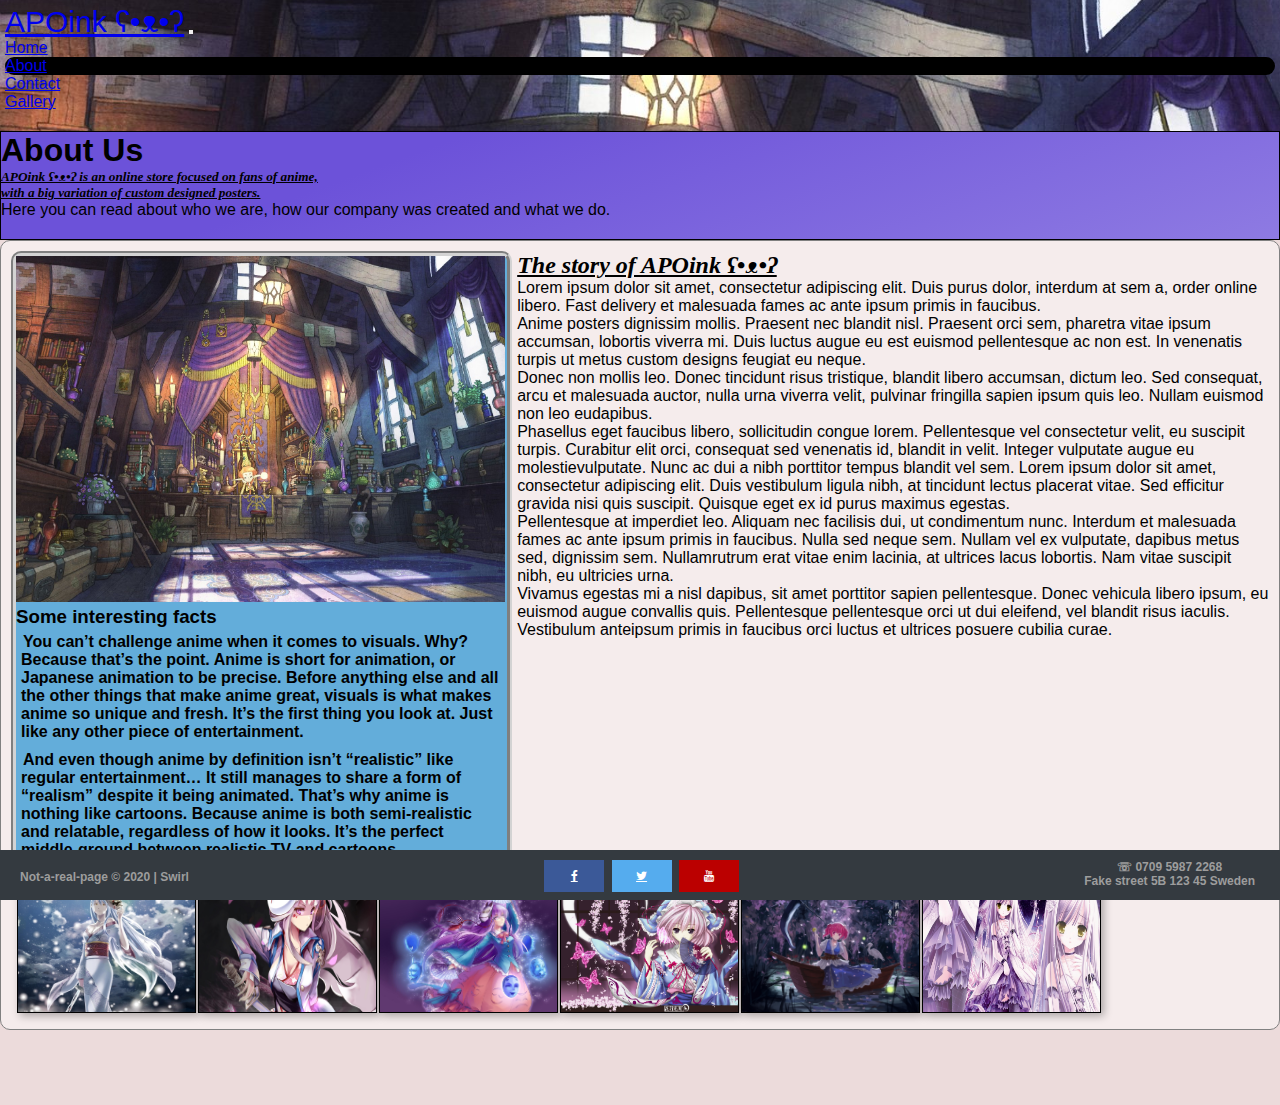
<file: Project/pages/about.html>
<!DOCTYPE html>
<html lang="en">

    <head>
        <meta charset="utf-8">
        <meta name="viewport" content="width=device-width, initial-scale=1.0">

        <!-- Is shown on Google when you search -->
        <meta name="description" content="APOink - Anime Posters Online store with high quality products with custome designs." />
        <!-- Many say that this does nothing for your SEO -->
        <meta name="keywords" content="Anime poster, Order online, Custom design, Fast delivery" />
        <!-- Instructs most search engines not to show the page in search results -->
        <meta name="robots" content="noindex, nofollow, noarchive">
        <!-- Instructs Googles web crawlers specifically -->
        <meta name="googlebot" content="noindex" />

        <!-- Bootstrap -->
        <link rel="stylesheet" href="https://stackpath.bootstrapcdn.com/bootstrap/4.5.0/css/bootstrap.min.css" integrity="sha384-9aIt2nRpC12Uk9gS9baDl411NQApFmC26EwAOH8WgZl5MYYxFfc+NcPb1dKGj7Sk" crossorigin="anonymous">
        <!-- CSS Style -->
        <link rel="stylesheet" href="../style.css">
        <link rel="stylesheet" href="../mobilestyle.css">
        <!-- Add icon library -->
        <link rel="stylesheet" href="https://cdnjs.cloudflare.com/ajax/libs/font-awesome/4.7.0/css/font-awesome.min.css">

        <title>About APOink</title>
    </head>

    <body>
        <!--Nav bar-->
        <nav class="navbar fixed-top navbar-expand-lg navbar-dark bg-dark">
            <a class="navbar-brand" href="../index.html">APOink ʕ•ᴥ•ʔ</a>
            <button class="navbar-toggler" type="button" data-toggle="collapse" data-target="#navbarNav" aria-controls="navbarNav" aria-expanded="false" aria-label="Toggle navigation">
                <span class="navbar-toggler-icon"></span>
            </button>
            <div class="collapse navbar-collapse" id="navbarNav">
                <ul class="navbar-nav">
                    <li class="nav-item">
                        <a class="nav-link" href="../index.html">Home</a>
                    </li>
                    <li class="nav-item active">
                        <a class="nav-link" href="about.html">About<span class="sr-only">(current)</span></a>
                    </li>
                    <li class="nav-item">
                        <a class="nav-link" href="contact.html">Contact</a>
                    </li>
                    <li class="nav-item">
                        <a class="nav-link" href="gallery.html">Gallery</a>
                    </li>
                </ul>
            </div>
        </nav>
        <!--Nav bar-->


        <div class="container" role="main">
            <div class="jumbotron">
                <h1>About Us</h1>
                <h5><em class="seo">APOink ʕ•ᴥ•ʔ is an online store focused on fans of anime,<br> with a big variation of custom designed posters.</em></h5>
                <p>Here you can read about who we are, how our company was created and what we do.</p>
            </div>

            <div class="about-container">
                <section class="text-center about-container-text">
                    <h2><strong class="seo">The story of APOink ʕ•ᴥ•ʔ </strong></h2>
                    <p class="lead">Lorem ipsum dolor sit amet, consectetur adipiscing elit. Duis purus dolor, interdum at sem a, order online libero. Fast delivery et malesuada fames ac ante ipsum primis in faucibus.</p>
                    <p> Anime posters dignissim mollis. Praesent nec blandit nisl. Praesent orci sem, pharetra vitae ipsum accumsan, lobortis viverra mi. Duis luctus augue eu est euismod pellentesque ac non est. In venenatis turpis ut metus custom
                        designs feugiat eu neque.</p>

                    <p>Donec non mollis leo. Donec tincidunt risus tristique, blandit libero accumsan, dictum leo. Sed consequat, arcu et malesuada auctor, nulla urna viverra velit, pulvinar fringilla sapien ipsum quis leo. Nullam euismod non leo
                        eudapibus. </p>

                    <p>Phasellus eget faucibus libero, sollicitudin congue lorem. Pellentesque vel consectetur velit, eu suscipit turpis. Curabitur elit orci, consequat sed venenatis id, blandit in velit. Integer vulputate augue eu
                        molestievulputate. Nunc ac dui a nibh porttitor tempus blandit vel sem. Lorem ipsum dolor sit amet, consectetur adipiscing elit. Duis vestibulum ligula nibh, at tincidunt lectus placerat vitae. Sed efficitur gravida nisi quis
                        suscipit. Quisque eget ex id purus maximus egestas.</p>

                    <p>Pellentesque at imperdiet leo. Aliquam nec facilisis dui, ut condimentum nunc. Interdum et malesuada fames ac ante ipsum primis in faucibus. Nulla sed neque sem. Nullam vel ex vulputate, dapibus metus sed, dignissim sem.
                        Nullamrutrum erat vitae enim lacinia, at ultrices lacus lobortis. Nam vitae suscipit nibh, eu ultricies urna.</p>

                    <p>Vivamus egestas mi a nisl dapibus, sit amet porttitor sapien pellentesque. Donec vehicula libero ipsum, eu euismod augue convallis quis. Pellentesque pellentesque orci ut dui eleifend, vel blandit risus iaculis. Vestibulum
                        anteipsum primis in faucibus orci luctus et ultrices posuere cubilia curae.</p>
                </section>

                <section class="text-center about-container-img">
                    <img src="../img/background.jpg" alt="Background image" />
                    <h3><strong>Some interesting facts</strong></h3>
                    <p>You can’t challenge anime when it comes to visuals. Why? Because that’s the point.
                        Anime is short for animation, or Japanese animation to be precise.
                        Before anything else and all the other things that make anime great, visuals is what makes anime so unique and fresh. It’s the first thing you look at. Just like any other piece of entertainment.</p>
                    <p>And even though anime by definition isn’t “realistic” like regular entertainment… It still manages to share a form of “realism” despite it being animated.
                        That’s why anime is nothing like cartoons. Because anime is both semi-realistic and relatable, regardless of how it looks. It’s the perfect middle-ground between realistic TV and cartoons.</p>
                </section>

                <div class="inspiration-img-container">
                    <img src="../img/img1.jpg" alt="Poster image 1" class="insp-img" />
                    <img src="../img/img2.jpg" alt="Poster image 2" class="insp-img" />
                    <img src="../img/img3.jpg" alt="Poster image 3" class="insp-img" />
                    <img src="../img/img4.jpg" alt="Poster image 4" class="insp-img" />
                    <img src="../img/img5.jpg" alt="Poster image 5" class="insp-img" />
                    <img src="../img/img6.jpg" alt="Poster image 6" class="insp-img" />
                </div>
            </div>
        </div>

        <!-- Footer -->
        <footer class="footer fixed-bottom">
            <div class="footer-container">
                <div class="copywrite">Not-a-real-page &copy; 2020 | Swirl</div>
                <div class="social-media">
                    <!-- Add font awesome icons -->
                    <a href="https://www.facebook.com/" class="fa fa-facebook" target="_blank" rel="external nofollow"></a>
                    <a href="https://twitter.com/playtemtem" class="fa fa-twitter" target="_blank" rel="external nofollow"></a>
                    <a href="https://www.youtube.com/" class="fa fa-youtube" target="_blank" rel="external nofollow"></a>
                </div>
                <div class="footer-contact"> &#9743; 0709 5987 2268 <br>Fake street 5B 123 45 Sweden
                </div>
            </div>
        </footer>

        <script src="https://code.jquery.com/jquery-3.5.1.slim.min.js" integrity="sha384-DfXdz2htPH0lsSSs5nCTpuj/zy4C+OGpamoFVy38MVBnE+IbbVYUew+OrCXaRkfj" crossorigin="anonymous"></script>
        <script src="https://cdn.jsdelivr.net/npm/popper.js@1.16.0/dist/umd/popper.min.js" integrity="sha384-Q6E9RHvbIyZFJoft+2mJbHaEWldlvI9IOYy5n3zV9zzTtmI3UksdQRVvoxMfooAo" crossorigin="anonymous"></script>
        <script src="https://stackpath.bootstrapcdn.com/bootstrap/4.5.0/js/bootstrap.min.js" integrity="sha384-OgVRvuATP1z7JjHLkuOU7Xw704+h835Lr+6QL9UvYjZE3Ipu6Tp75j7Bh/kR0JKI" crossorigin="anonymous"></script>
    </body>

</html>
</file>
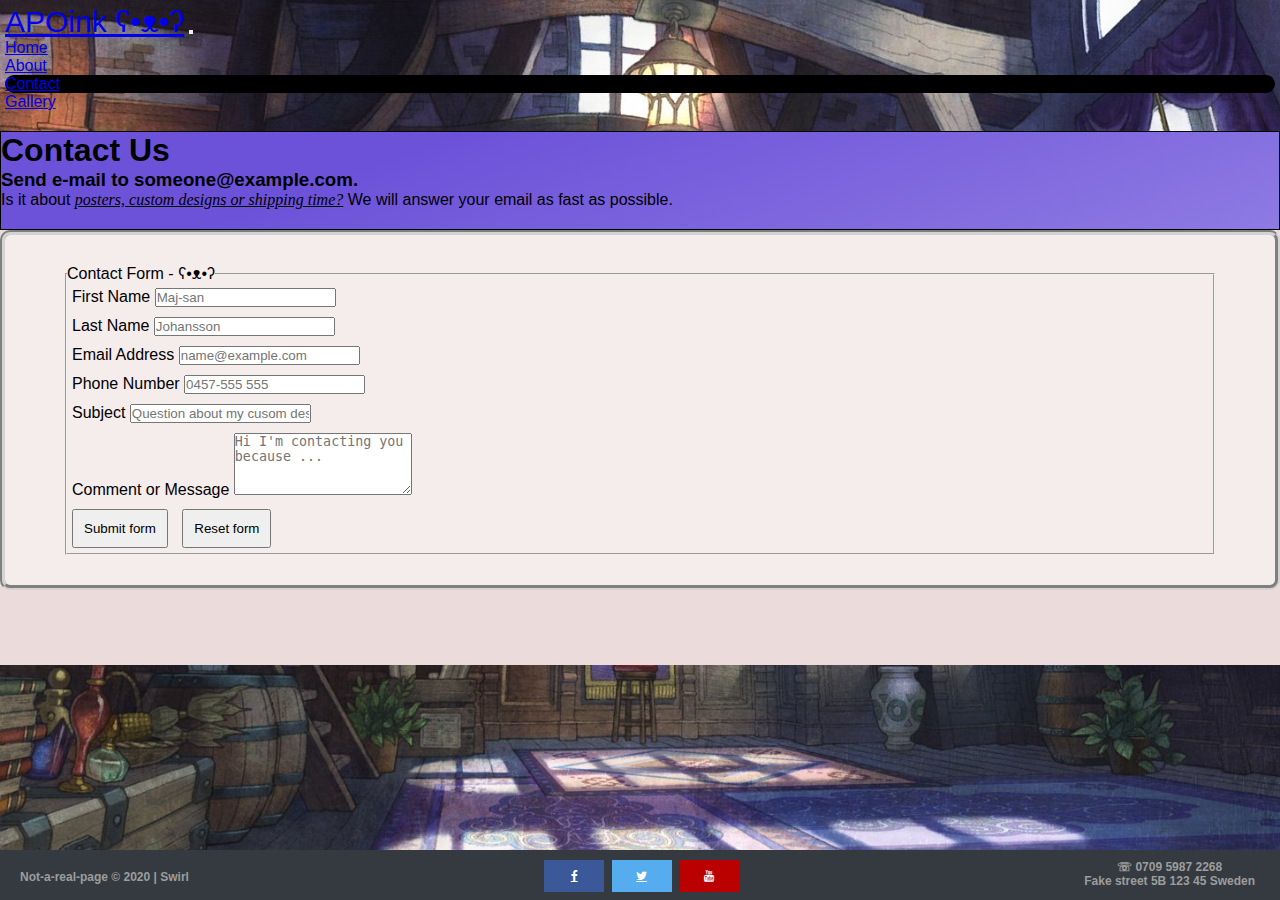
<file: Project/pages/contact.html>
<!DOCTYPE html>
<html lang="en">

    <head>
        <meta charset="utf-8">
        <meta name="viewport" content="width=device-width, initial-scale=1.0">

        <!-- Is shown on Google when you search -->
        <meta name="description" content="APOink - Anime Posters Online store with high quality products with custome designs." />
        <!-- Many say that this does nothing for your SEO -->
        <meta name="keywords" content="Anime poster, Order online, Custom design, Fast delivery" />
        <!-- Instructs most search engines not to show the page in search results -->
        <meta name="robots" content="noindex, nofollow, noarchive">
        <!-- Instructs Googles web crawlers specifically -->
        <meta name="googlebot" content="noindex" />

        <!-- Bootstrap -->
        <link rel="stylesheet" href="https://stackpath.bootstrapcdn.com/bootstrap/4.5.0/css/bootstrap.min.css" integrity="sha384-9aIt2nRpC12Uk9gS9baDl411NQApFmC26EwAOH8WgZl5MYYxFfc+NcPb1dKGj7Sk" crossorigin="anonymous">
        <!-- CSS Style -->
        <link rel="stylesheet" href="../style.css">
        <link rel="stylesheet" href="../mobilestyle.css">
        <!-- Add icon library -->
        <link rel="stylesheet" href="https://cdnjs.cloudflare.com/ajax/libs/font-awesome/4.7.0/css/font-awesome.min.css">

        <title>Contact APOink</title>
    </head>

    <body>
        <!--Nav bar-->
        <nav class="navbar fixed-top navbar-expand-lg navbar-dark bg-dark">
            <a class="navbar-brand" href="../index.html">APOink ʕ•ᴥ•ʔ</a>
            <button class="navbar-toggler" type="button" data-toggle="collapse" data-target="#navbarNav" aria-controls="navbarNav" aria-expanded="false" aria-label="Toggle navigation">
                <span class="navbar-toggler-icon"></span>
            </button>
            <div class="collapse navbar-collapse" id="navbarNav">
                <ul class="navbar-nav">
                    <li class="nav-item">
                        <a class="nav-link" href="../index.html">Home</a>
                    </li>
                    <li class="nav-item">
                        <a class="nav-link" href="about.html">About</a>
                    </li>
                    <li class="nav-item active">
                        <a class="nav-link" href="contact.html">Contact<span class="sr-only">(current)</span></a>
                    </li>
                    <li class="nav-item">
                        <a class="nav-link" href="gallery.html">Gallery</a>
                    </li>
                </ul>
            </div>
        </nav>
        <!--Nav bar-->


        <div class="container" role="main">
            <div class="jumbotron">
                <h1>Contact Us</h1>
                <h3>Send e-mail to someone@example.com.</h3>
                <p>Is it about <em class="seo">posters, custom designs or shipping time?</em> We will answer your email as fast as possible.</p>
            </div>

            <div class="row justify-content-center form-content">
                <div class="col-md-6 col-md-offset-3">
                    <form action="mailto:someone@example.com" method="POST">
                        <fieldset>
                            <legend>Contact Form - ʕ•ᴥ•ʔ</legend>
                            <div class="form-row">
                                <div class="form-group col-md-6">
                                    <label for="firstname">First Name</label>
                                    <input type="text" class="form-control" id="firstname" minlength="3" name="firstname" placeholder="Maj-san" required>
                                </div>

                                <div class="form-group col-md-6">
                                    <label for="lastname">Last Name</label>
                                    <input type="text" class="form-control" id="lastname" name="lastname" placeholder="Johansson" required>
                                </div>
                            </div>

                            <div class="form-row">
                                <div class="form-group col-md-6">
                                    <label for="email">Email Address</label>
                                    <input type="email" class="form-control" id="email" name="email" placeholder="name@example.com" aria-describedby="email" required>
                                </div>

                                <div class="form-group col-md-6">
                                    <label for="phonenr">Phone Number</label>
                                    <input type="number" class="form-control" id="phonenr" name="phonenr" placeholder="0457-555 555" required>
                                </div>
                            </div>

                            <div class="form-row">
                                <div class="form-group col-md-12">
                                    <label for="subject">Subject</label>
                                    <input type="text" class="form-control" id="subject" name="subject" placeholder="Question about my cusom design order ..." required>
                                </div>
                                <div class="form-group col-md-12">
                                    <label for="message">Comment or Message</label>
                                    <textarea class="form-control" id="message" rows="4" placeholder="Hi I'm contacting you because ..." name="message" required></textarea>
                                </div>
                            </div>

                            <div class="form-row d-flex justify-content-center">
                                <button class="btn btn-primary btn-lg" type="submit">Submit form</button>
                                <button class="btn btn-warning btn-lg" type="reset">Reset form</button>
                            </div>
                        </fieldset>
                    </form>
                </div>
            </div>
        </div>

        <!-- Footer -->
        <footer class="footer fixed-bottom">
            <div class="footer-container">
                <div class="copywrite">Not-a-real-page &copy; 2020 | Swirl</div>
                <div class="social-media">
                    <!-- Add font awesome icons -->
                    <a href="https://www.facebook.com/" class="fa fa-facebook" target="_blank" rel="external nofollow"></a>
                    <a href="https://twitter.com/playtemtem" class="fa fa-twitter" target="_blank" rel="external nofollow"></a>
                    <a href="https://www.youtube.com/" class="fa fa-youtube" target="_blank" rel="external nofollow"></a>
                </div>
                <div class="footer-contact"> &#9743; 0709 5987 2268 <br>Fake street 5B 123 45 Sweden
                </div>
            </div>
        </footer>

        <script src="https://code.jquery.com/jquery-3.5.1.slim.min.js" integrity="sha384-DfXdz2htPH0lsSSs5nCTpuj/zy4C+OGpamoFVy38MVBnE+IbbVYUew+OrCXaRkfj" crossorigin="anonymous"></script>
        <script src="https://cdn.jsdelivr.net/npm/popper.js@1.16.0/dist/umd/popper.min.js" integrity="sha384-Q6E9RHvbIyZFJoft+2mJbHaEWldlvI9IOYy5n3zV9zzTtmI3UksdQRVvoxMfooAo" crossorigin="anonymous"></script>
        <script src="https://stackpath.bootstrapcdn.com/bootstrap/4.5.0/js/bootstrap.min.js" integrity="sha384-OgVRvuATP1z7JjHLkuOU7Xw704+h835Lr+6QL9UvYjZE3Ipu6Tp75j7Bh/kR0JKI" crossorigin="anonymous"></script>
    </body>

</html>
</file>
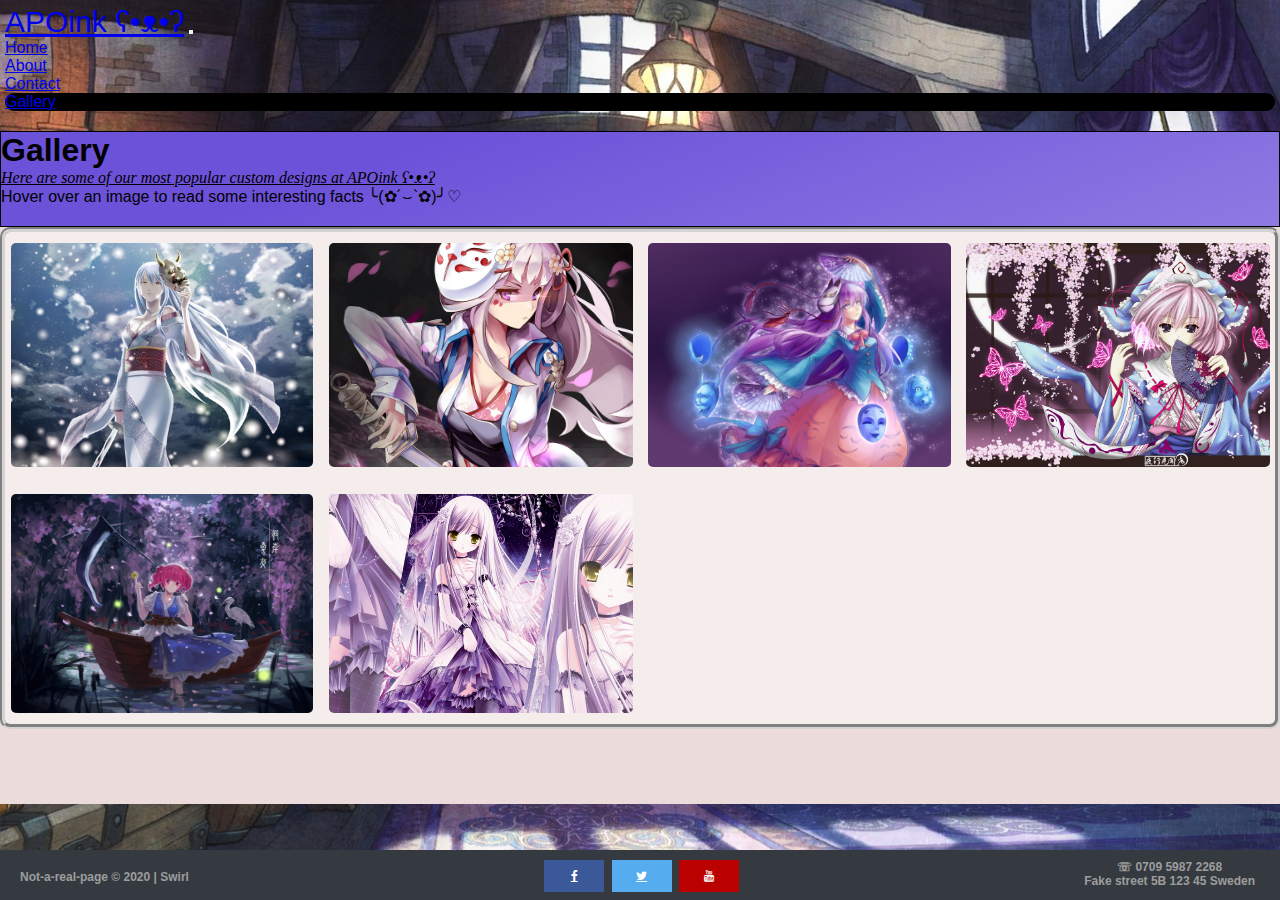
<file: Project/pages/gallery.html>
<!DOCTYPE html>
<html lang="en">

    <head>
        <meta charset="utf-8">
        <meta name="viewport" content="width=device-width, initial-scale=1.0">

        <!-- Is shown on Google when you search -->
        <meta name="description" content="APOink - Anime Posters Online store with high quality products with custome designs." />
        <!-- Many say that this does nothing for your SEO -->
        <meta name="keywords" content="Anime poster, Order online, Custom design, Fast delivery" />
        <!-- Instructs most search engines not to show the page in search results -->
        <meta name="robots" content="noindex, nofollow, noarchive">
        <!-- Instructs Googles web crawlers specifically -->
        <meta name="googlebot" content="noindex" />

        <!-- Bootstrap -->
        <link rel="stylesheet" href="https://stackpath.bootstrapcdn.com/bootstrap/4.5.0/css/bootstrap.min.css" integrity="sha384-9aIt2nRpC12Uk9gS9baDl411NQApFmC26EwAOH8WgZl5MYYxFfc+NcPb1dKGj7Sk" crossorigin="anonymous">
        <!-- CSS Style -->
        <link rel="stylesheet" href="../style.css">
        <link rel="stylesheet" href="../mobilestyle.css">
        <!-- Add icon library -->
        <link rel="stylesheet" href="https://cdnjs.cloudflare.com/ajax/libs/font-awesome/4.7.0/css/font-awesome.min.css">

        <title>Poster Gallery</title>
    </head>

    <body>
        <!--Nav bar-->
        <nav class="navbar fixed-top navbar-expand-lg navbar-dark bg-dark">
            <a class="navbar-brand" href="../index.html">APOink ʕ•ᴥ•ʔ</a>
            <button class="navbar-toggler" type="button" data-toggle="collapse" data-target="#navbarNav" aria-controls="navbarNav" aria-expanded="false" aria-label="Toggle navigation">
                <span class="navbar-toggler-icon"></span>
            </button>
            <div class="collapse navbar-collapse" id="navbarNav">
                <ul class="navbar-nav">
                    <li class="nav-item">
                        <a class="nav-link" href="../index.html">Home</a>
                    </li>
                    <li class="nav-item">
                        <a class="nav-link" href="about.html">About</a>
                    </li>
                    <li class="nav-item">
                        <a class="nav-link" href="contact.html">Contact</a>
                    </li>
                    <li class="nav-item active">
                        <a class="nav-link" href="gallery.html">Gallery<span class="sr-only">(current)</span></a>
                    </li>
                </ul>
            </div>
        </nav>
        <!--Nav bar-->


        <div class="container" role="main">
            <div class="jumbotron">
                <h1>Gallery</h1>
                <p><em class="seo">Here are some of our most popular custom designs at APOink ʕ•ᴥ•ʔ </em></p>
                <p>Hover over an image to read some interesting facts ╰(✿´⌣`✿)╯♡</p>
            </div>

            <div class="gallary-container">
                <div>
                    <img src="../img/img1.jpg" alt="Poster image 1" class="gallary-img" />
                    <span class="description">Anime is typically released theatrically, via television broadcasts, directly to home media, or over the Internet.</span>
                </div>
                <div>
                    <img src="../img/img2.jpg" alt="Poster image 2" class="gallary-img" />
                    <span class="description">A characteristic visual style emerged in the 1960s with the works of animator Osamu Tezuka and spread in the second half of the 20th century, developing a wide domestic audience.</span>
                </div>
                <div>
                    <img src="../img/img3.jpg" alt="Poster image 3" class="gallary-img" />
                    <span class="description">The earliest commercial Japanese animations date to 1917.</span>
                </div>
                <div>
                    <img src="../img/img4.jpg" alt="Poster image 4" class="gallary-img" />
                    <span class="description">Outside of Japan, anime can refer either to animated works produced in Japan, or to their common visual style, which has since been adopted by a minority of works produced in other countries.</span>
                </div>
                <div>
                    <img src="../img/img5.jpg" alt="Poster image 5" class="gallary-img" />
                    <span class="description">Anime, a term derived from the English word animation, is used in Japanese to describe all animation, regardless of style or origin.</span>
                </div>
                <div>
                    <img src="../img/img6.jpg" alt="Poster image 6" class="gallary-img" />
                    <span class="description">Anime (Japanese: アニメ, pronounced [a.ɲi.me] ) is hand-drawn and computer animation originating from Japan.</span>
                </div>
            </div>
        </div>

        <!-- Footer -->
        <footer class="footer fixed-bottom">
            <div class="footer-container">
                <div class="copywrite">Not-a-real-page &copy; 2020 | Swirl</div>
                <div class="social-media">
                    <!-- Add font awesome icons -->
                    <a href="https://www.facebook.com/" class="fa fa-facebook" target="_blank" rel="external nofollow"></a>
                    <a href="https://twitter.com/playtemtem" class="fa fa-twitter" target="_blank" rel="external nofollow"></a>
                    <a href="https://www.youtube.com/" class="fa fa-youtube" target="_blank" rel="external nofollow"></a>
                </div>
                <div class="footer-contact"> &#9743; 0709 5987 2268 <br>Fake street 5B 123 45 Sweden
                </div>
            </div>
        </footer>

        <script src="https://code.jquery.com/jquery-3.5.1.slim.min.js" integrity="sha384-DfXdz2htPH0lsSSs5nCTpuj/zy4C+OGpamoFVy38MVBnE+IbbVYUew+OrCXaRkfj" crossorigin="anonymous"></script>
        <script src="https://cdn.jsdelivr.net/npm/popper.js@1.16.0/dist/umd/popper.min.js" integrity="sha384-Q6E9RHvbIyZFJoft+2mJbHaEWldlvI9IOYy5n3zV9zzTtmI3UksdQRVvoxMfooAo" crossorigin="anonymous"></script>
        <script src="https://stackpath.bootstrapcdn.com/bootstrap/4.5.0/js/bootstrap.min.js" integrity="sha384-OgVRvuATP1z7JjHLkuOU7Xw704+h835Lr+6QL9UvYjZE3Ipu6Tp75j7Bh/kR0JKI" crossorigin="anonymous"></script>
    </body>

</html>
</file>
<file: Project/style.css>
/*----------------------------------------------------------------------------
		Basic elements
----------------------------------------------------------------------------- */
* {
   margin:0;
   padding:0;
}

body {
	font-family: Arial, Helvetica, sans-serif;
	background: url("./img/background.jpg") no-repeat center center fixed;
    background-size: cover;
    min-width: 280px;
    height:100%;
}

.seo {
    font-family: Comic Sans MS, Comic Sans, cursive;
    font-style: oblique;
    text-decoration: underline;
}
/*----------------------------------------------------------------------------
		Navbar
----------------------------------------------------------------------------- */

.navbar-brand {
	font-size: 30px;
}
.navbar {
    padding: 5px;
}
.active {
    background-color: black;
    border-radius: 10px;
}

/*----------------------------------------------------------------------------
		Every Page Component
----------------------------------------------------------------------------- */
.jumbotron {
    background-image: linear-gradient(160deg, #6C52D9 30%, #9B8AE6 127%);
    padding-bottom: 20px !important;
    border: thin black solid;
    margin-top: 15px;
}

.container {
    min-height: 95%;
	height: auto !important;
	background-color: #ecdbdb;
    padding-bottom: 50px; /* Height of the footer */
}

/*----------------------------------------------------------------------------
		Index / Home Page
----------------------------------------------------------------------------- */

.content {
    display: grid;
    grid-template-columns: 1fr 4fr;
    grid-template-rows: 3fr 3fr 1fr;
    grid-gap: 5px;
    grid-template-areas:
    "sidebar middle"
    "sidebar middle"
    "sidebar middle"
    "bottom bottom";
}

.middle-column {
    grid-area: middle;
    background: #f5ecec;
    padding: 20px;
    border: 5px groove lightgray;
    border-radius: 10px;
}
#middle-column-img {
    height: 200px;
    display: block;
    float: left;
    padding-right: 10px;
}

.side-column {
    grid-area: sidebar;

    display: flex;
    flex-direction: column;
}
.side-column-img {
    order: 1;
    flex-grow: 2;

    background-image: url("img/saleBanner.png");
    background-size: contain !important;
}
.side-text-column {
    order: 2;
    position: relative;
    text-align: center;

    font: italic small-caps bold 12px/30px Georgia, serif;
    color: white;
    background-color: #0934cb;

    border: 5px solid #d71010;
    border-radius: 5px;
    overflow: hidden;
    height: 17%;
    width: 90%;
    margin: 6px;
}

.item-1,
.item-2,
.item-3 {
	position: absolute;
    display: block;

    padding-top: 5px;
    padding-right: 35px;

	animation-duration: 25s;
	animation-timing-function: ease-in-out;
	animation-iteration-count: infinite;
}

.item-1 {
	animation-name: anim-1;
}
.item-2 {
	animation-name: anim-2;
}
.item-3 {
	animation-name: anim-3;
}

@keyframes anim-1 {
	0%, 8.3% { left: -70%; opacity: 0; }
    8.3%, 25% { left: 15%; opacity: 1; }
    33.33%, 100% { left: 100%; opacity: 0; }
}
@keyframes anim-2 {
	0%, 33.33% { left: -70%; opacity: 0; }
    41.63%, 58.29% { left: 15%; opacity: 1; }
    66.66%, 100% { left: 100%; opacity: 0; }
}
@keyframes anim-3 {
	0%, 66.66% { left: -70%; opacity: 0; }
    74.96%, 91.62% { left: 15%; opacity: 1; }
    100% { left: 100%; opacity: 0; }
}

.bottom-column {
    grid-area: bottom;
    font-size: 14px;
    font-family: "Lucida Console", Monaco, monospace;
    font-weight: bold;
    color: #950719;
}

/*----------------------------------------------------------------------------
		Abaout Page
----------------------------------------------------------------------------- */
.about-container {
    display: grid;
    grid-template-columns: 2fr 3fr;
    grid-template-rows: 3fr 1fr;
    grid-gap: 5px;
    grid-template-areas:
    "side middle"
    "side middle"
    "bottom bottom";

    background: #f5ecec;
    padding: 10px;
    border: thin gray solid;
    border-radius: 10px;
    margin-bottom: 25px;
}

.about-container-text {
    grid-area: middle;
}

.about-container-img {
    grid-area: side;
    border: 5px groove lightgray;
    border-radius: 10px;
    padding-right: 2px;
    background: #63adda;
}
.about-container-img  > img {
    object-fit: cover;
    width: 100%;
}
.about-container-img  > p {
    padding: 5px;
    font-weight: bold;
    text-indent: 2px;
}

.inspiration-img-container {
    grid-area: bottom;
    width: 100%;
    max-width: 1140px;

    display: flex;
    flex-wrap: wrap;
    align-items: stretch;
    flex-direction: row;
    padding: 5px;
}
.inspiration-img-container > img {
    max-width: 177px;
    max-height: 154px;
    margin: 1px;
    border: 1px solid #000;
    box-shadow: 3px 3px 8px 0px rgba(0,0,0,0.3);
}

/*----------------------------------------------------------------------------
		Contact Page
----------------------------------------------------------------------------- */

form {
    padding: 30px 60px 30px;
    border: 5px groove lightgray;
    border-radius: 10px;
    background: #f5ecec;
    margin-bottom: 25px;
}

.form-group {
    padding: 5px;
}

.btn-lg {
    padding: 10px;
    margin: 5px;
}

/*----------------------------------------------------------------------------
		Gallery Page
----------------------------------------------------------------------------- */
.gallary-container {
    display: grid;
    grid-gap: 15px;
    grid-template-columns: repeat(auto-fit, minmax(300px, 1fr));

    background: #f5ecec;
    padding: 5px;
    border: 5px groove lightgray;
    border-radius: 10px;
    margin-bottom: 25px;
}

.gallary-img {
    width: 100%;
    height: 95%;
    object-fit: cover;
    border-radius: 10px;
    padding: 5px;
}

.description {
    display: none;
    position: absolute;
}
.gallary-container > div {
    display: flex;
    justify-content: center;
    align-items: center;

    /*Zoom in and out effect */
	cursor: pointer;
	transition: all 1s ease-in;
}
.gallary-container > div:hover {
    transform: scale(1.1);
    transition: all 1s ease-in;
}
.gallary-container > div:hover .description {
    display: block;
    text-align: center;
    font-size: 15px;
    padding: 15px;
    font-weight: bold;
    color: black;
}
.gallary-container > div:hover img {
    opacity: 0.7;
}


/*----------------------------------------------------------------------------
	Footer
----------------------------------------------------------------------------- */
.footer {
    position: fixed;
    bottom: 0;
    height: 50px;
    width: 100%;
    background: #343a40;
}

.footer-container {
    display: flex;
    flex-direction: row;
    flex-wrap: wrap;
    justify-content: space-between;

    text-align: center;
    color: #9d9d9d;
    font-size: 12px;
    font-weight: bold;
}

.copywrite {
    order: 1;
    padding: 20px;
}
.social-media {
    order: 2;
    padding: 5px;
}
.footer-contact {
    order: 3;
    padding: 10px 25px 10px 10px;
}


/* Social Media style*/
.fa {
    padding: 10px;
    font-size: 60px;
    width: 40px;
    margin: 5px 2px;
}

.fa:hover {
    opacity: 0.7;
}

.fa-facebook {
    background: #3B5998;
    color: white;
}

.fa-twitter {
    background: #55ACEE;
    color: white;
}

.fa-youtube {
    background: #bb0000;
    color: white;
}


/*----------------------------------------------------------------------------
	The marquee tag has been made obsolete in HTML5
    Using CSS3 Marquee instead
----------------------------------------------------------------------------- */

/* Make it a marquee */
.marquee {
    white-space: nowrap;
    overflow: hidden;
    box-sizing: border-box;
}

.marquee span {
    display: inline-block;
    padding-left: 100%;
    text-indent: 0;
    animation: marquee 15s linear infinite;
}

.marquee span:hover {
    animation-play-state: paused
}

/* Make it move */
@keyframes marquee {
    0%   { transform: translate(0, 0); }
    100% { transform: translate(-100%, 0); }
}
</file>
<file: Project/mobilestyle.css>
/*----------------------------------------------------------------------------
		Large devices (laptops and desktops, 1200px and down)
----------------------------------------------------------------------------- */

@media only screen and (max-width: 1200px) {
    .about-container {
        display: grid;
        grid-template-areas:
        "middle middle"
        "middle middle"
        "side side"
        "bottom bottom";
    }
    .about-insperation {
        align-content: space-evenly;
    }
}

/*----------------------------------------------------------------------------
		Small devices & landscape mode, 768px and down
----------------------------------------------------------------------------- */

@media only screen and (max-width: 768px) {
    .insperation-container {
        flex-wrap: wrap;
        flex-direction: row;
    }
    .insperation-container > img {
        width: 30%;
        height: 30%;
    }

    .content {
        display: grid;
        grid-template-columns: repeat(1, 4fr);
        grid-template-rows: repeat(3, 1fr);
        grid-template-areas:
        "middle"
        "middle"
        "sidebar"
        "sidebar"
        "bottom";
    }
    .text-column {
        font-size: 20px;
        padding: 10px;
    }
    .side-text-column {
        font-size: 20px;
        padding-top: 10px;
    }
    .container {
        font-size: 16px;
    }
    form {
        padding: 10px;
    }
}

/*----------------------------------------------------------------------------
	Extra small devices (phones, 600px and down)
----------------------------------------------------------------------------- */

@media only screen and (max-width: 600px) {
    .footer {
        overflow: scroll;
        height: 60px;
    }
    .footer-container {
        flex-direction: column;
        align-items: center;
    }
    .copywrite, .social-media, .footer-contact {
        padding: 5px;
    }
    .jumbotron {
        margin-top: 35px;
    }
}

@media only screen and (max-width: 450px) {
    .content {
        display: grid;
        grid-template-columns: auto;
        grid-template-rows: auto;
        grid-template-areas:
        "middle";
        font-size: 18px;
    }

    /* Home Page - Hide adds*/
    .bottom-column, .side-column {
        display: none;
    }
}
</file>
